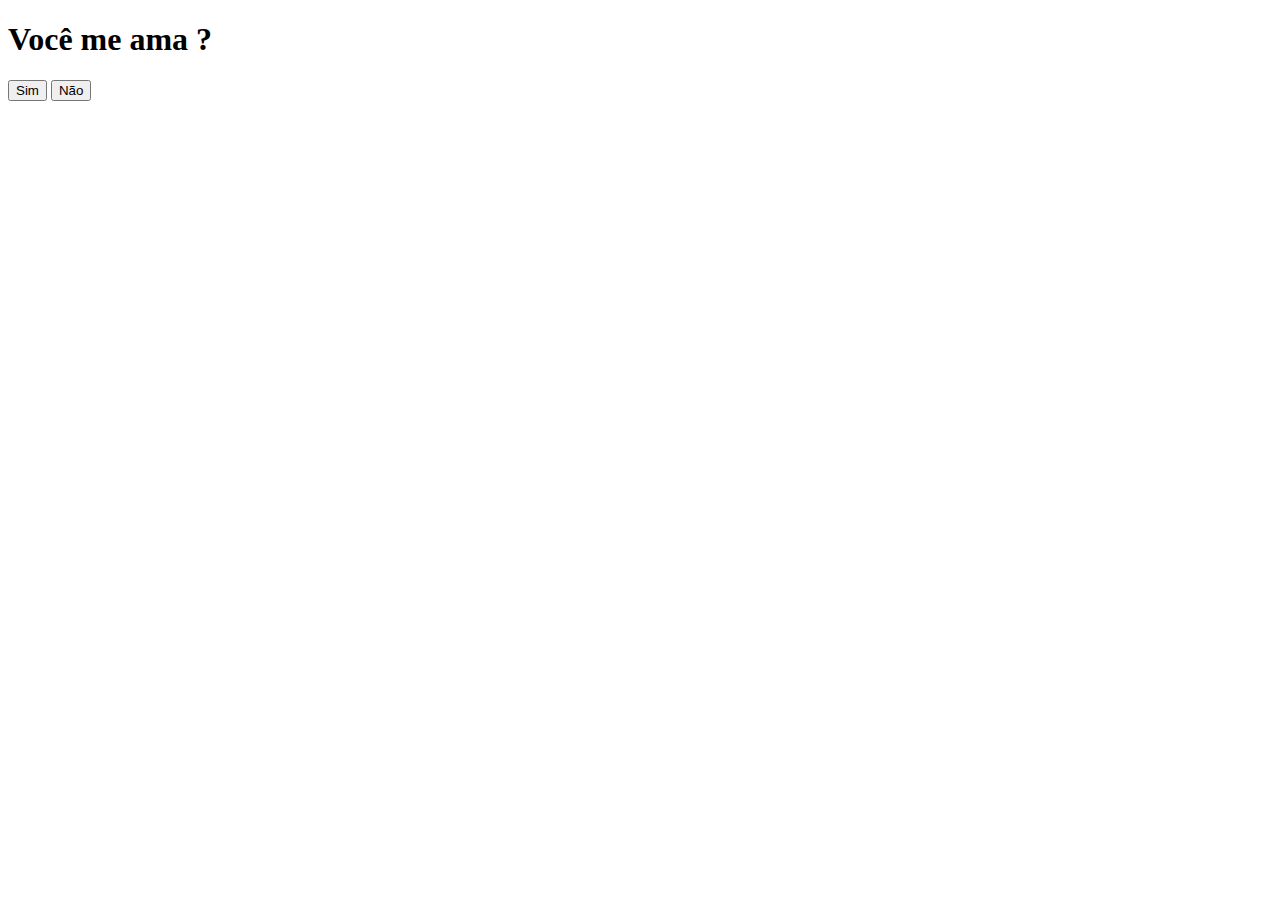
<file: Brincadeira.Amor/index.html>
<!DOCTYPE html>
<html lang="pt-br">
<head>
    <meta charset="UTF-8">
    <meta name="viewport" content="width=device-width, initial-scale=1.0">
    <title>Amor</title>
</head>
<body>
    <div>
        <h1>Você me ama ?</h1>
        <button onclick="Meama()" id="amaSim">Sim</button>
        <button onmousemove="fugir()" id="amaNao">Não</button>
    </div>
    <script src="TesteGeral.js"></script>
</body>
</html>
</file>
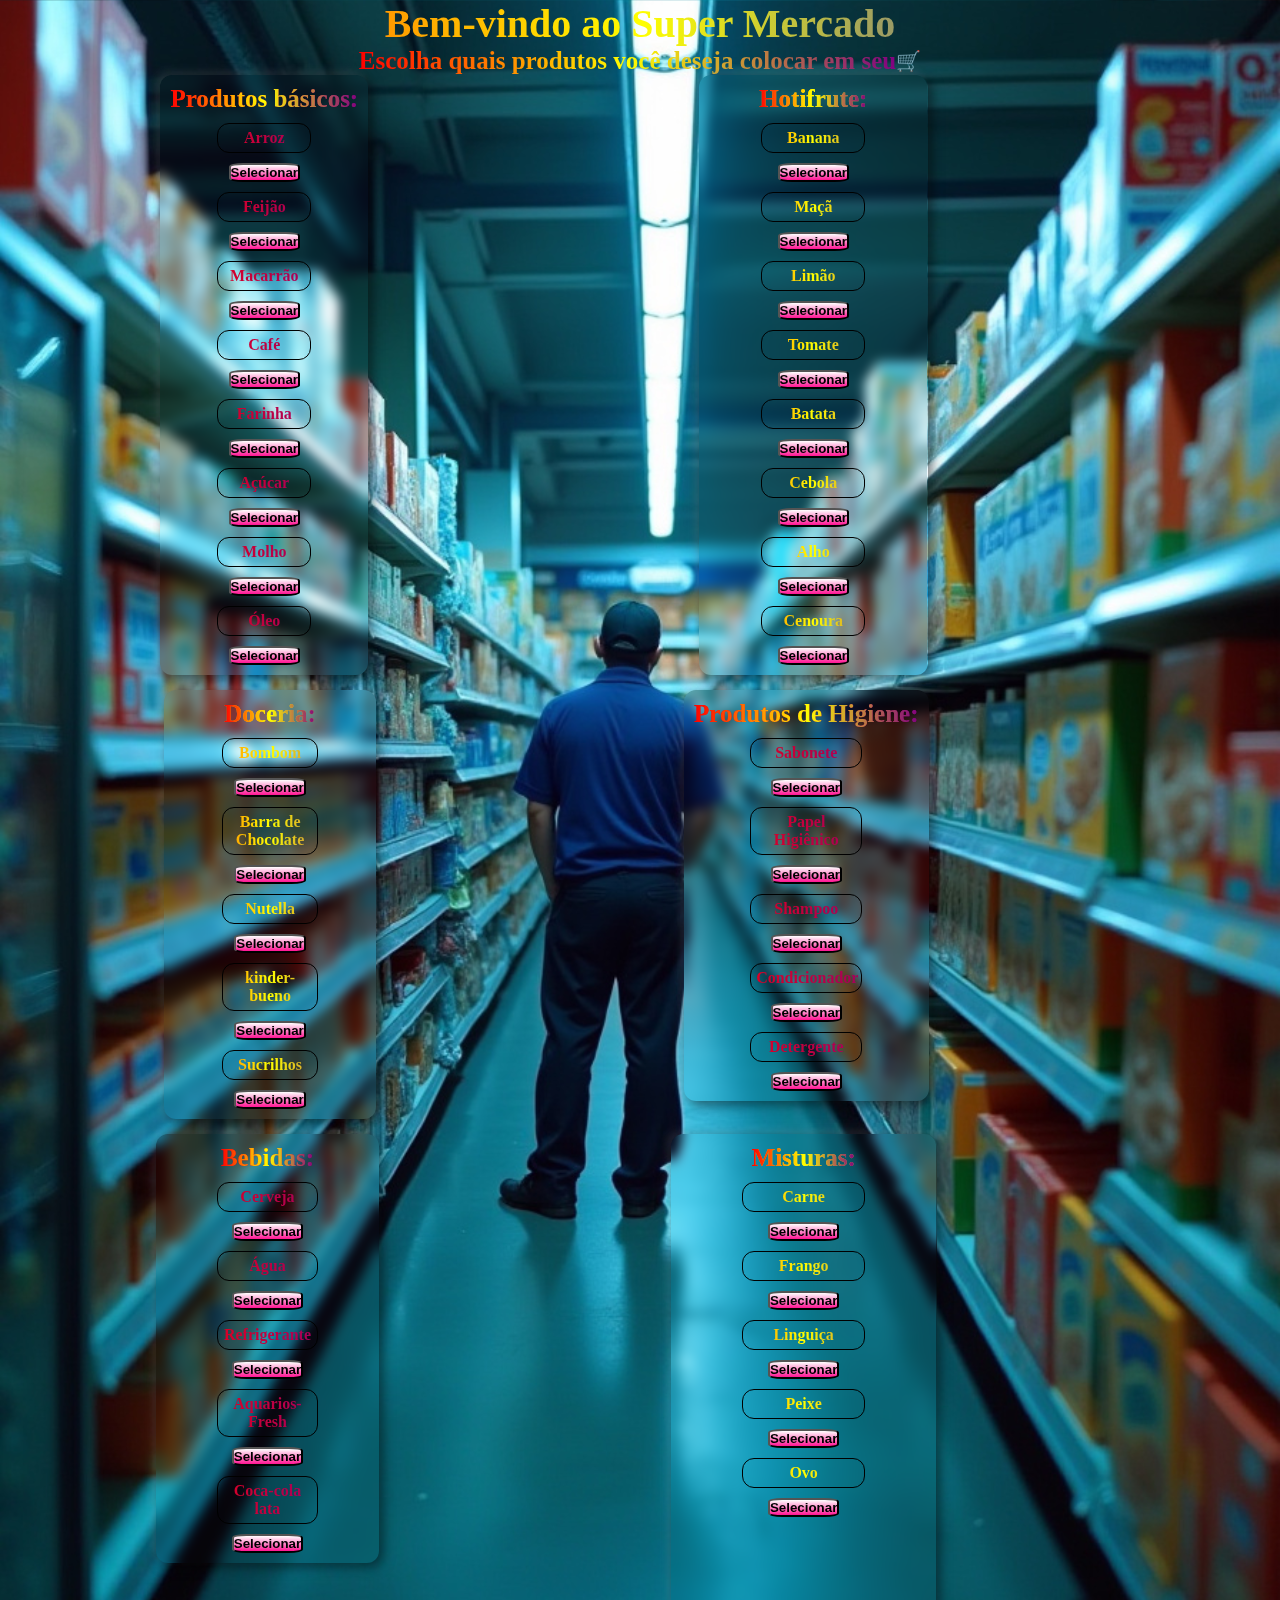
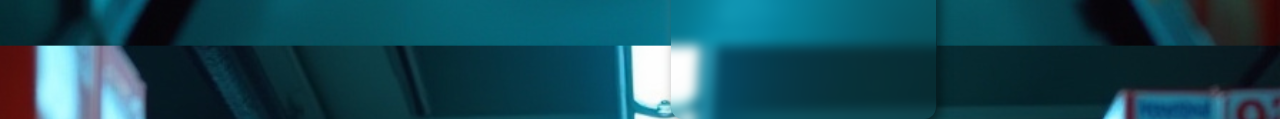
<file: TesteCarrinho/index.html>
<!DOCTYPE html>
<html lang="pt-br">
<head>
    <meta charset="UTF-8">
    <meta name="viewport" content="width=device-width, initial-scale=1.0">
    <title>Super Mercado</title>
    <link rel="Stylesheet" href="Carrinho.css">
</head>
<body>
<div class="central-text">
    <h1>Bem-vindo ao Super Mercado</h1>
<div class="carreto">
    <p>Escolha quais produtos você deseja colocar em seu</p> 🛒
    </div>
</div>
    <!-- Carrinho onde os produtos serão exibidos -->
 <div id="carrinho">
        <h2>🛒 Carrinho</h2>
        <ul id="lista-carrinho"></ul>
        <div id="total"></div>
</div>
    <!-- Produtos -->
<section>
    <div class="move-basico">
            <div class="basico">
            <p>Produtos básicos:</p>
            <div>Arroz</div>
            <button class="mercadinho" data-nome="arroz" data-tipo="basico" data-preco="30">Selecionar</button>
            <div>Feijão</div>
            <button class="mercadinho" data-nome="feijao" data-tipo="basico" data-preco="8">Selecionar</button>
            <div>Macarrão</div>
            <button class="mercadinho" data-nome="macarrao" data-tipo="basico" data-preco="7">Selecionar</button>
            <div>Café</div>
            <button class="mercadinho" data-nome="cafe" data-tipo="basico" data-preco="15">Selecionar</button>
            <div>Farinha</div>
            <button class="mercadinho" data-nome="farinha" data-tipo="basico" data-preco="8">Selecionar</button>
            <div>Açúcar</div>
            <button class="mercadinho" data-nome="acucar" data-tipo="basico" data-preco="4">Selecionar</button>
            <div>Molho</div>
            <button class="mercadinho" data-nome="molho" data-tipo="basico" data-preco="2">Selecionar</button>
            <div>Óleo</div>
            <button class="mercadinho" data-nome="oleo" data-tipo="basico" data-preco="7">Selecionar</button>
        </div>   
        <div class="hortifrute">
            <p>Hotifrute:</p>
            <div>Banana</div>
            <button class="mercadinho" data-nome="banana" data-tipo="hortifrute" data-preco="5">Selecionar</button>
            <div>Maçã</div>
            <button class="mercadinho" data-nome="maçã " data-tipo="hortifrute" data-preco="9">Selecionar</button>
            <div>Limão</div>
            <button class="mercadinho" data-nome="limao" data-tipo="hortifrute" data-preco="2">Selecionar</button>
            <div>Tomate</div>
            <button class="mercadinho" data-nome="tomate" data-tipo="hortifrute" data-preco="4">Selecionar</button>
            <div>Batata</div>
            <button class="mercadinho" data-nome="batata" data-tipo="hortifrute" data-preco="6">Selecionar</button>
            <div>Cebola</div>
            <button class="mercadinho" data-nome="cebola" data-tipo="hortifrute" data-preco="5">Selecionar</button>
            <div>Alho</div>
            <button class="mercadinho" data-nome="alho" data-tipo="hortifrute" data-preco="22">Selecionar</button>
            <div>Cenoura</div>
            <button class="mercadinho" data-nome="cenoura" data-tipo="hortifrute" data-preco="4">Selecionar</button>
        </div>
    </div>
    <div class="secundario">
        <div class="bombo">
            <p>Doceria:</p>
            <div>Bombom</div>
            <button class="mercadinho" data-nome="bombom" data-tipo="doces" data-preco="2">Selecionar</button>
            <div>Barra de Chocolate</div>
            <button class="mercadinho" data-nome="barra-chocolate" data-tipo="doces" data-preco="6">Selecionar</button>
            <div>Nutella</div>
            <button class="mercadinho" data-nome="nutella" data-tipo="doces" data-preco="40">Selecionar</button>
            <div>kinder-bueno</div>
            <button class="mercadinho" data-nome="kinder-bueno" data-tipo="doces" data-preco="9">Selecionar</button>
            <div>Sucrilhos</div>
            <button class="mercadinho" data-nome="sucrilhos" data-tipo="doces" data-preco="18">Selecionar</button>
        </div>
        <div class="higiene">
            <p>Produtos de Higiene:</p>
            <div>Sabonete</div>
            <button class="mercadinho" data-nome="sabonete" data-tipo="higiene" data-preco="2">Selecionar</button>
            <div>Papel Higiênico</div>
            <button class="mercadinho" data-nome="papel" data-tipo="higiene" data-preco="12">Selecionar</button>
            <div>Shampoo</div>
            <button class="mercadinho" data-nome="shampow" data-tipo="higiene" data-preco="11">Selecionar</button>
            <div>Condicionador</div>
            <button class="mercadinho" data-nome="condicionador" data-tipo="higiene" data-preco="19">Selecionar</button>
            <div>Detergente</div>
            <button class="mercadinho" data-nome="detergente" data-tipo="higiene" data-preco="2">Selecionar</button>
        </div>
    </div>
    <div class="terceiro">
        <div class="bebidas">
            <p>Bebidas:</p>
            <div>Cerveja</div>
            <button class="mercadinho" data-nome="cerveja" data-tipo="bebida" data-preco="3">Selecionar</button>
            <div>Água</div>
            <button class="mercadinho" data-nome="agua" data-tipo="bebida" data-preco="1">Selecionar</button>
            <div>Refrigerante</div>
            <button class="mercadinho" data-nome="refrigerante" data-tipo="bebida" data-preco="5">Selecionar</button>
            <div>Aquarios-Fresh</div>
            <button class="mercadinho" data-nome="Aquarios-Fresh" data-tipo="bebida" data-preco="6">Selecionar</button>
            <div>Coca-cola lata</div>
            <button class="mercadinho" data-nome="Coca-colaLata" data-tipo="bebida" data-preco="4">Selecionar</button>
        </div>
        <div class="misturas">
            <p>Misturas:</p>
            <div>Carne</div>
            <button class="mercadinho" data-nome="carne" data-tipo="misturas" data-preco="30">Selecionar</button>
            <div>Frango</div>
            <button class="mercadinho" data-nome="frango" data-tipo="misturas" data-preco="20">Selecionar</button>
            <div>Linguiça</div>
            <button class="mercadinho" data-nome="linguica" data-tipo="misturas" data-preco="15">Selecionar</button>
            <div>Peixe</div>
            <button class="mercadinho" data-nome="peixe" data-tipo="misturas" data-preco="40">Selecionar</button>
            <div>Ovo</div>
            <button class="mercadinho" data-nome="ovo" data-tipo="misturas" data-preco="15">Selecionar</button>
        </div>
    </div>    
    </section>

    <script src="Carrinho.js"></script>
</body>
</html>
</file>
<file: TesteCarrinho/Carrinho.css>
*{
    padding: 0;
    margin: 0;
    box-sizing: border-box;
}

#carrinho{
    position: fixed;
    top: 20px;
    right: 20px;
    width: 300px    ;
    background: rgba(0, 0, 0, 0.7);
    box-shadow: 0 4px 10px rgba(0, 0, 0, 0.6);
    color: white;
    padding: 15px;
    border-radius: 10px;
    z-index: 1000;
    display: none;
    

}
#lista-carrinho{
    list-style: none;
    padding: 0px;
}
#lista-carrinho{
    display: flex;
    justify-content: space-around;
    flex-direction: column;
    align-items: center;
    background: rgba(255, 255, 255, 0.1);
    padding: 8px;
    border-radius: 5px;
    margin-top: 5px;
}
#lista-carrinho button{
    background: red;
    color: white;
    border: none;
    padding: 5px 10px;
    cursor: pointer;
    border-radius: 5px;
}
#lista-carrinho button:hover {
    background: darkred;
  }
  body {
 background-image: url(freepik__the-style-is-candid-image-photography-with-natural__22906.jpg);
 background-size: cover;
 

 width: 100%;
 height: 100vh; /* A altura vai ocupar 100% da altura da tela */
}
 
  
  .central-text{
   text-align: center;
  }
  h1{
   font-size: 40px;
   font-weight: bold;
   background-image: linear-gradient(to right, red, yellow, blue); /* Gradiente de cores */
   -webkit-background-clip: text; /* Aplica o fundo somente no texto */
   color: transparent;
   background-clip: none;
  }
  p{
    font-size: 25px;
    font-weight: bold;
    background-image: linear-gradient(to right, red, yellow, purple); /* Gradiente de cores */
    -webkit-background-clip: text; /* Aplica o fundo somente no texto */
    color: transparent;
    background-clip: none;
  }
  .carreto{
    display: flex;
    align-items: center;
    justify-content: center;
    font-size: 20px;
    background-clip: none; 
  }
 .move-basico{
    display: flex;
    justify-content: space-around;
    align-items: flex-start;
    flex-wrap: wrap;
    width: 85%;
    gap: 10px;
   

 }
 .basico, .hortifrute{
    display: flex;
    flex-direction: column;
    align-items: center;
    gap: 10px;
    padding: 10px;
    border-radius: 12px;
    background: rgba(0, 0, 0, 0.4); /* Fundo escuro semi-transparente */
  color: white; /* Deixa o texto legível */
  box-shadow: 4px 4px 12px rgba(0, 0, 0, 0.5), 
              -4px -4px 10px rgba(255, 255, 255, 0.1); /* Sombra suave */
  backdrop-filter: blur(6px); /* Efeito de vidro fosco */
  transition: transform 0.2s ease-in-out, box-shadow 0.2s ease-in-out;
  z-index: 5;
  font-weight: bold;
  background-image: linear-gradient(to right, red, purple); /* Gradiente de cores */
  -webkit-background-clip: text; /* Aplica o fundo somente no texto */
  color: transparent;
  background-clip: none;

 }
 .hortifrute{
    width: 21%;
    font-weight: bold;
    background-image: linear-gradient(to right, red, yellow, purple); /* Gradiente de cores */
    -webkit-background-clip: text; /* Aplica o fundo somente no texto */
    color: transparent;
    background-clip: none;


 }

 .basico:hover , .hortifrute:hover{
    transform: translateY(-5px);
  box-shadow: 6px 6px 15px rgba(0, 0, 0, 0.6), 
              -6px -6px 12px rgba(255, 255, 255, 0.2);
}

.basico div ,.hortifrute div{
    border: 1px solid white;
    padding: 5px;
    text-align: center;
    width: 50%;
    border: 1px solid black;
    border-radius: 12px;
}
.secundario{
    display: flex;
    justify-content: space-around;
    align-items: flex-start;
    flex-wrap: wrap;
    width: 83%;
    gap: 10px;
    margin: 15px;
}

.bombo, .higiene{
    display: flex;
    flex-direction: column;
    align-items: center;
    gap: 10px;
    padding: 10px;
    border-radius: 12px;
    background: rgba(0, 0, 0, 0.4); /* Fundo escuro semi-transparente */
  color: white; /* Deixa o texto legível */
  box-shadow: 4px 4px 12px rgba(0, 0, 0, 0.5), 
              -4px -4px 10px rgba(255, 255, 255, 0.1); /* Sombra suave */
  backdrop-filter: blur(6px); /* Efeito de vidro fosco */
  transition: transform 0.2s ease-in-out, box-shadow 0.2s ease-in-out;
  z-index: 5;
  font-weight: bold;
  background-image: linear-gradient(to right, red, purple); /* Gradiente de cores */
  -webkit-background-clip: text; /* Aplica o fundo somente no texto */
  color: transparent;
  background-clip: none;
}
.bombo{
    width: 20%;
    font-weight: bold;
    background-image: linear-gradient(to right, red, yellow, purple); /* Gradiente de cores */
    -webkit-background-clip: text; /* Aplica o fundo somente no texto */
    color: transparent;
    background-clip: none;

}
.bombo:hover , .higiene:hover{
    transform: translateY(-5px);
  box-shadow: 6px 6px 15px rgba(0, 0, 0, 0.6), 
              -6px -6px 12px rgba(255, 255, 255, 0.2);
}

.bombo div ,.higiene div{
    border: 1px solid white;
    padding: 5px;
    text-align: center;
    width: 50%;
    border: 1px solid black;
    border-radius: 12px;
}
.terceiro{
    display: flex;
    justify-content: space-around;
    align-items: flex-start;
    flex-wrap: wrap;
    width: 83%;
    gap: 10px;
    margin: 15px;
}
.bebidas, .misturas{
    display: flex;
    flex-direction: column;
    align-items: center;
    gap: 10px;
    padding: 10px;
    border-radius: 12px;
    background: rgba(0, 0, 0, 0.4); /* Fundo escuro semi-transparente */
  color: white; /* Deixa o texto legível */
  box-shadow: 4px 4px 12px rgba(0, 0, 0, 0.5), 
              -4px -4px 10px rgba(255, 255, 255, 0.1); /* Sombra suave */
  backdrop-filter: blur(6px); /* Efeito de vidro fosco */
  transition: transform 0.2s ease-in-out, box-shadow 0.2s ease-in-out;
  z-index: 5;
  font-weight: bold;
  background-image: linear-gradient(to right, red, purple); /* Gradiente de cores */
  -webkit-background-clip: text; /* Aplica o fundo somente no texto */
  color: transparent;
  background-clip: none;
}
.bebidas{
    width: 21%;
}
.misturas{
    width: 25% ;
    font-weight: bold;
    background-image: linear-gradient(to right, red, yellow, purple); /* Gradiente de cores */
    -webkit-background-clip: text; /* Aplica o fundo somente no texto */
    color: transparent;
    background-clip: none;
    height: 65vh;
}
.bebidas:hover , .misturas:hover{
    transform: translateY(-5px);
  box-shadow: 6px 6px 15px rgba(0, 0, 0, 0.6), 
              -6px -6px 12px rgba(255, 255, 255, 0.2);
}
.bebidas div ,.misturas div{
    border: 1px solid white;
    padding: 5px;
    text-align: center;
    width: 50%;
    border: 1px solid black;
    border-radius: 12px;
}

button{
    font-weight: bold;
    background-image: linear-gradient(to right, red,gray); /* Gradiente de cores */
    -webkit-background-clip: text; /* Aplica o fundo somente no texto */
    color: transparent;
    background-clip: none;
    border-radius: 20% ;
    background: linear-gradient(white,deeppink);
    color: black;
}
</file>
